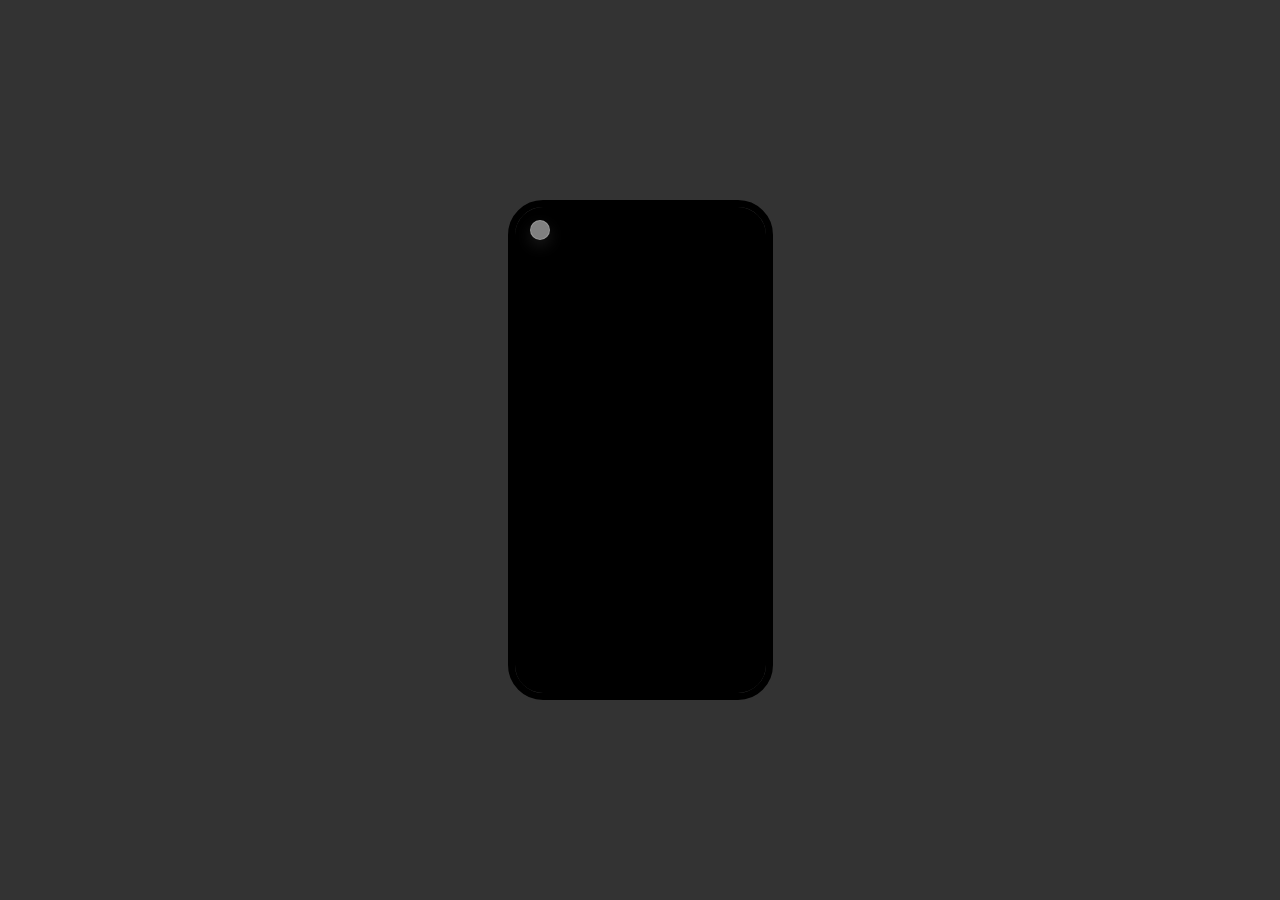
<file: 视频播放器/index.html>
<!DOCTYPE html>
<html lang="en">

<head>
    <meta charset="UTF-8">
    <meta name="viewport" content="width=device-width, initial-scale=1.0">
    <title>视频播放器</title>
    <link rel="stylesheet" href="../视频播放器/index.css">
    <link rel="stylesheet" href="../视频播放器/swiper-bundle.min.css">
</head>

<body>
    <div class="background"></div>
    <div class="video-player">
        <span class="circle"></span>
        <!-- 轮播图 -->
        <div class="swiper">
            <div class="swiper-wrapper">
                <!-- <div class="swiper-slide">
                    <p class="title"></p>
                    <video class="video" src=""></video>
                    <p class="author">作者</p>
                    <span class="content">这是内容</span>
                    <span class="play">
                        <i></i>
                    </span>
                </div> -->
            </div>
        </div>
    </div>
</body>

<script src="../视频播放器/swiper-bundle.min.js"></script>
<script src="../视频播放器/index.js"></script>
<script>
</script>

</html>
</file>
<file: 视频播放器/index.css>
* {
  margin: 0;
  padding: 0;
  box-sizing: border-box;
}
body {
  width: 100vw;
  height: 100vh;
  display: flex;
  justify-content: center;
  align-items: center;
  background-color: #333;
}
body .background {
  position: absolute;
  left: 0;
  top: 0;
  width: 100%;
  height: 100%;
  z-index: -1;
  background: url('http://p1.music.126.net/mzUFxEGrEwh70RfYd6gJ7w==/109951169429314165.jpg?param=300x300') no-repeat center center;
  background-size: cover;
  filter: blur(50px);
}
body .video-player {
  position: relative;
  width: 265px;
  height: 500px;
  border-radius: 35px;
  border: 7px solid black;
  overflow: hidden;
}
body .video-player .circle {
  position: absolute;
  left: 15px;
  top: 13px;
  width: 20px;
  height: 20px;
  z-index: 10;
  background-color: rgba(255, 255, 255, 0.5);
  backdrop-filter: blur(6px);
  -webkit-backdrop-filter: blur(6px);
  border: 1px solid rgba(255, 255, 255, 0.18);
  box-shadow: rgba(142, 142, 142, 0.19) 0px 6px 15px 0px;
  -webkit-box-shadow: rgba(142, 142, 142, 0.19) 0px 6px 15px 0px;
  border-radius: 50%;
  -webkit-border-radius: 50%;
  color: #ffffff;
}
body .video-player .swiper {
  position: absolute;
  left: 0;
  top: 0;
  width: 100%;
  height: 100%;
  background-color: black;
  color: white;
}
body .video-player .swiper:hover {
  cursor: pointer;
}
body .video-player .swiper .video {
  width: 100%;
  height: 72%;
  margin-top: 35px;
}
body .video-player .swiper .author {
  padding: 0px 5px;
  line-height: 16px;
}
body .video-player .swiper .content {
  position: absolute;
  left: 0;
  bottom: 9%;
  font-size: 14px;
  width: 100%;
  text-align: left;
  padding: 0px 5px;
}
body .video-player .swiper .play {
  position: absolute;
  left: 0;
  top: 0px;
  width: 100%;
  height: 486px;
  z-index: 5;
  background-color: rgba(255, 255, 255, 0.1);
  backdrop-filter: blur(0.5px);
}
body .video-player .swiper .play i {
  position: absolute;
  left: 50%;
  top: 50%;
  width: 0px;
  height: 0px;
  transform: translate(-50%, -70%);
  border-top: 20px solid transparent;
  border-left: 40px solid rgba(255, 255, 255, 0.5);
  border-bottom: 20px solid transparent;
}
</file>
